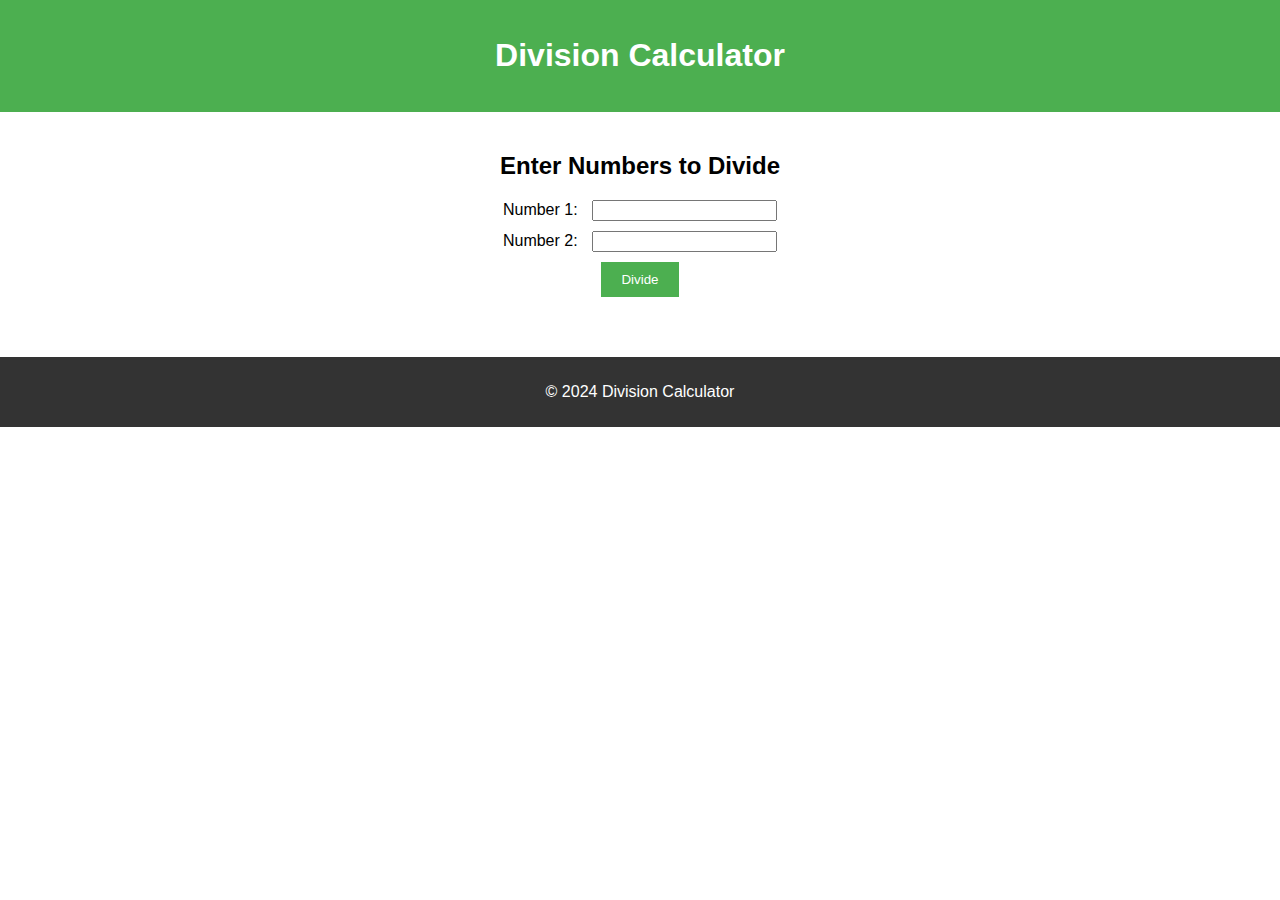
<file: index.html>
<!DOCTYPE html>
<html lang="en">
<head>
    <meta charset="UTF-8">
    <meta name="viewport" content="width=device-width, initial-scale=1.0">
    <title>Division Calculator</title>
    <link rel="stylesheet" href="style.css">
</head>
<body>
    <header>
        <h1>Division Calculator</h1>
    </header>
    <main>
        <section id="calculator">
            <h2>Enter Numbers to Divide</h2>
            <form id="divisionForm">
                <label for="num1">Number 1:</label>
                <input type="number" id="num1" required>
                <br>
                <label for="num2">Number 2:</label>
                <input type="number" id="num2" required>
                <br>
                <button type="submit">Divide</button>
            </form>
            <div id="result"></div>
        </section>
    </main>
    <footer>
        <p>&copy; 2024 Division Calculator</p>
    </footer>
    <script src="script.js"></script>
    
</body>
</html>
</file>
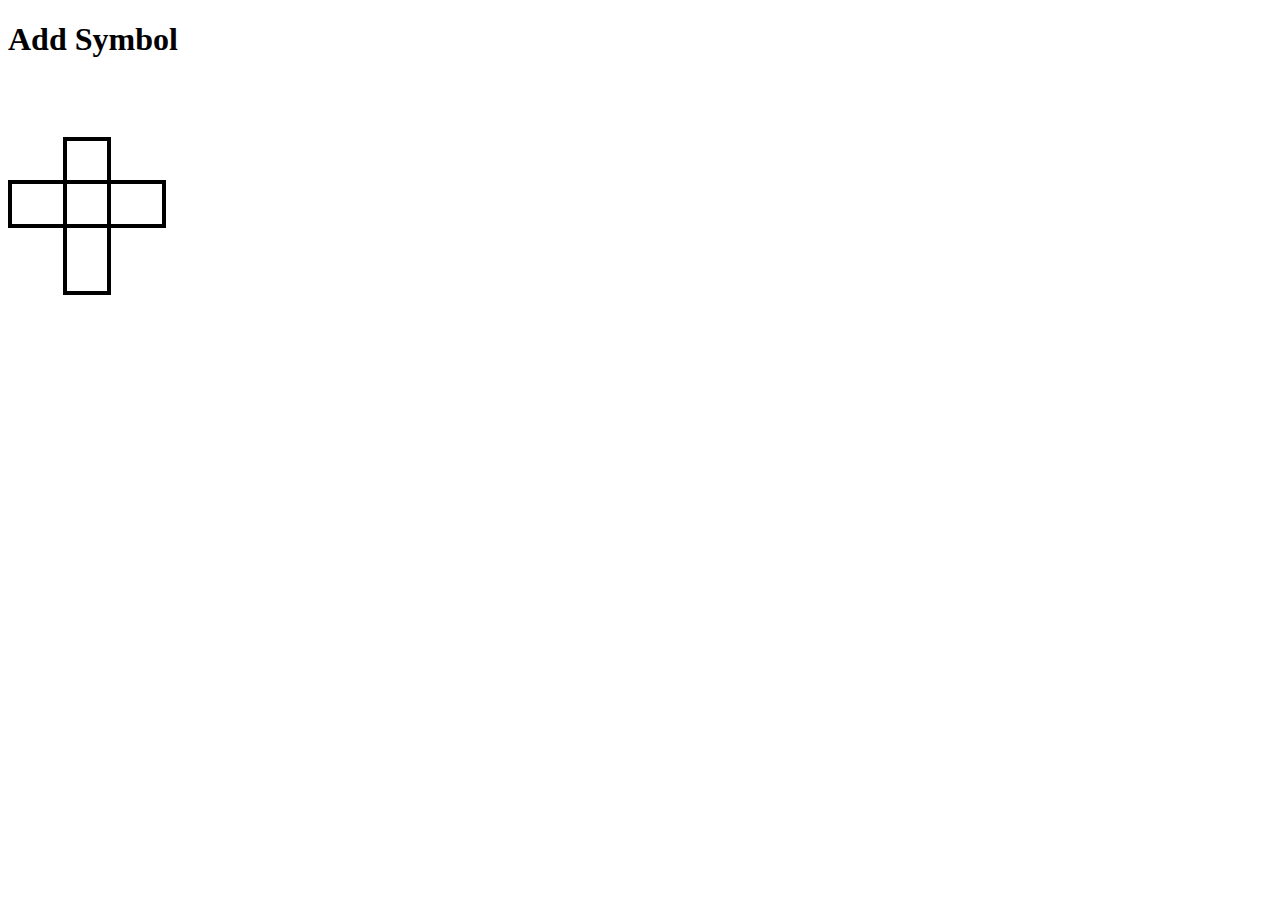
<file: 22 BODMAS/add.html>
<!DOCTYPE html>
<html lang="en">
<head>
    <meta charset="UTF-8">
    <meta name="viewport" content="width=device-width, initial-scale=1.0">
    <title>Addition</title>
<style>
    .b1 , .b2 {
        height: 40px;
        width: 150px;
        border: 4px solid;
        top: 20%;
        position: absolute;
    }
    .b2{
        position: absolute;
            top: 24%;
            transform: translateY(-50%) rotate(90deg); 
    } 
</style>
</head>
<body>
    <h1>Add Symbol</h1>
    <div>
        <div class="b1"></div>
        <div class="b2"></div>
    </div>
</body>
</html>
</file>
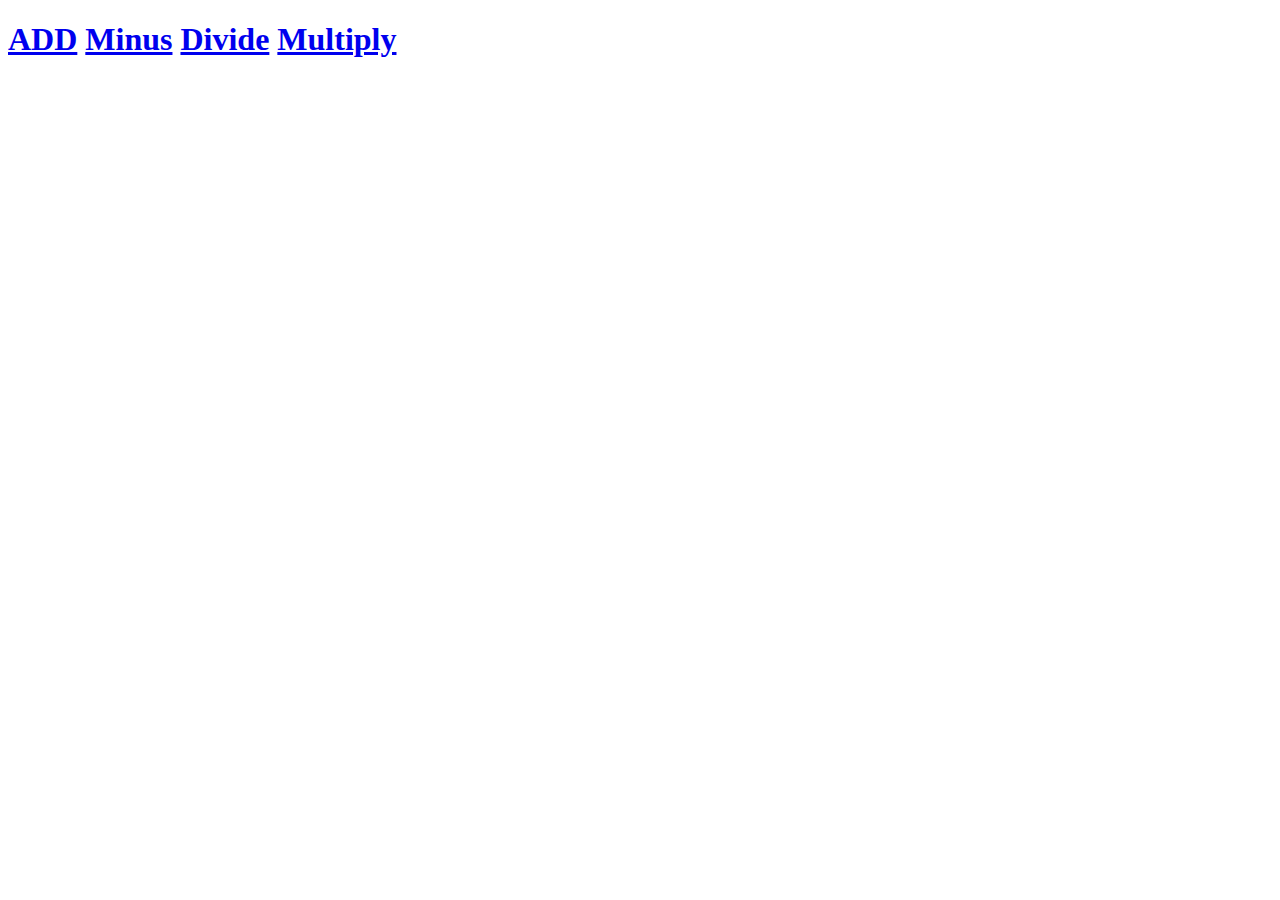
<file: 22 BODMAS/BODMAS.html>
<!DOCTYPE html>
<html lang="en">
<head>
    <meta charset="UTF-8">
    <meta name="viewport" content="width=device-width, initial-scale=1.0">
    <title>SYMBOL</title>

</head>
<body>
    <h1>

  <a href="add.html">ADD</a>
  <a href="Minus.html">Minus</a>
  <a href="Divide.html">Divide</a>
  <a href="Multiply.html">Multiply</a>

</h1>

</body>
</html>
</file>
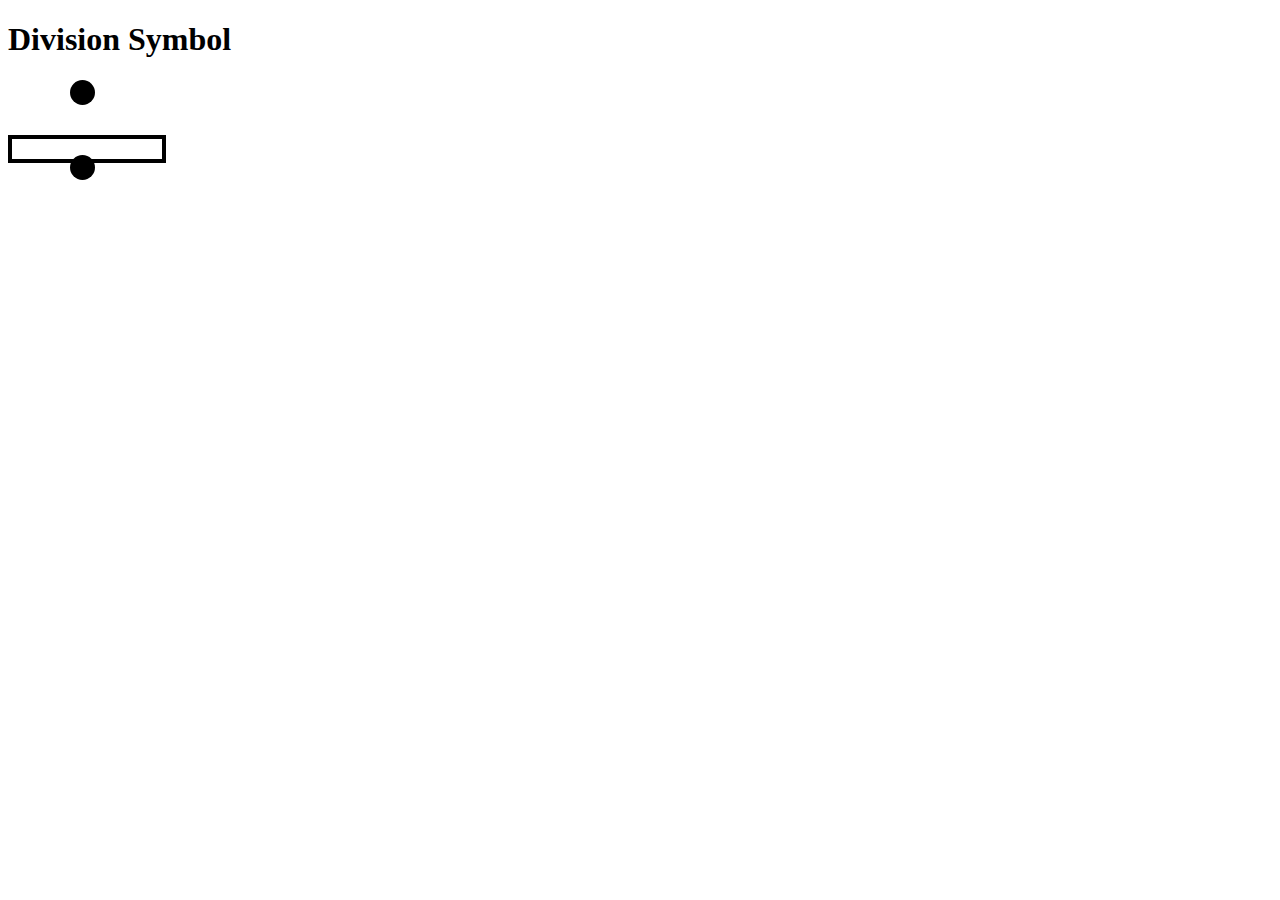
<file: 22 BODMAS/Divide.html>
<!DOCTYPE html>
<html lang="en">
<head>
    <meta charset="UTF-8">
    <meta name="viewport" content="width=device-width, initial-scale=1.0">
    <title>Divide</title>
<style>
    .b1  {
        height: 20px;
        width: 150px;
        border: 4px solid;
        top: 15%;
        position: absolute;
    }
    .b2{
    height: 25px;
  width: 25px;
  background-color: black;
  border-radius: 50%;
  left: 70px;
  position: absolute;
    }
    .b3{
    height: 25px;
  width: 25px;
  background-color: black;
  border-radius: 50%;
  left: 70px;
  top: 155px;
  position: absolute;
    }
 
</style>
</head>
<body>
    <h1>Division Symbol</h1>
    <div>
        <div class="b1"></div>
        <div class="b2"></div>
        <div class="b3"></div>

    </div>
</body>
</html>
</file>
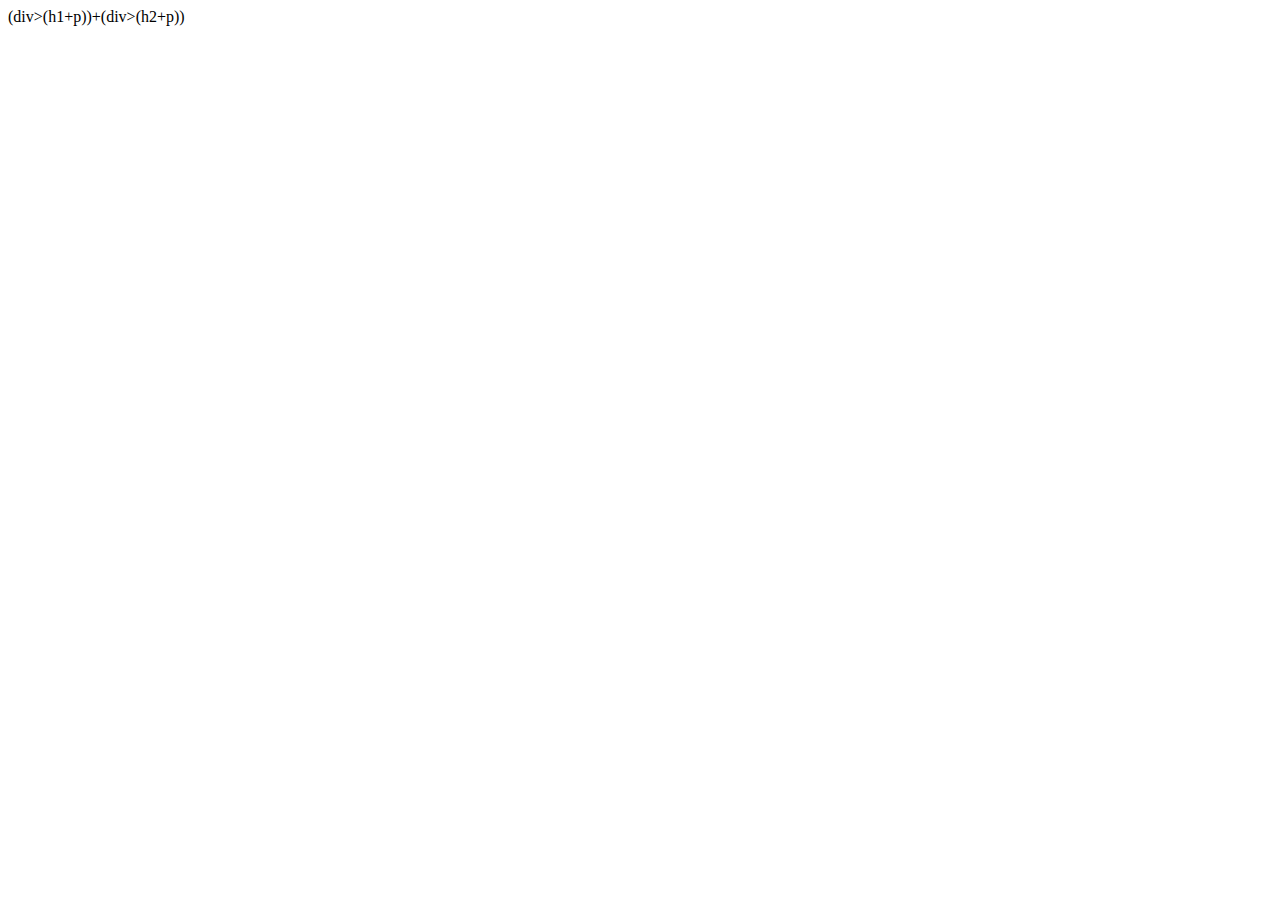
<file: 22 BODMAS/m.html>
<!DOCTYPE html>
<html lang="en">
<head>
    <meta charset="UTF-8">
    <meta name="viewport" content="width=device-width, initial-scale=1.0">
    <title>Multiply</title>
<style>
    .b1 , .b2 {
        height: 40px;
        width: 150px;
        border: 4px solid;
        top: 20%;
        position: absolute;
    }
    .b1{
        transform: translateY(-50%) rotate(135deg); 
    }
    .b2{
        transform: translateY(-50%) rotate(45deg); 
    }
 
</style>
</head>
<body>
   <!-- table>(tr>(td*3))*2 -->
<!-- div>h1[style="color:black;border:4px groove"] -->
 
 (div>(h1+p))+(div>(h2+p))
 
 <!-- div.cl$*2 -->

 <p id="para"></p>
 <p id="para"></p>
 <p id="para"></p>

</body>
</html>
</file>
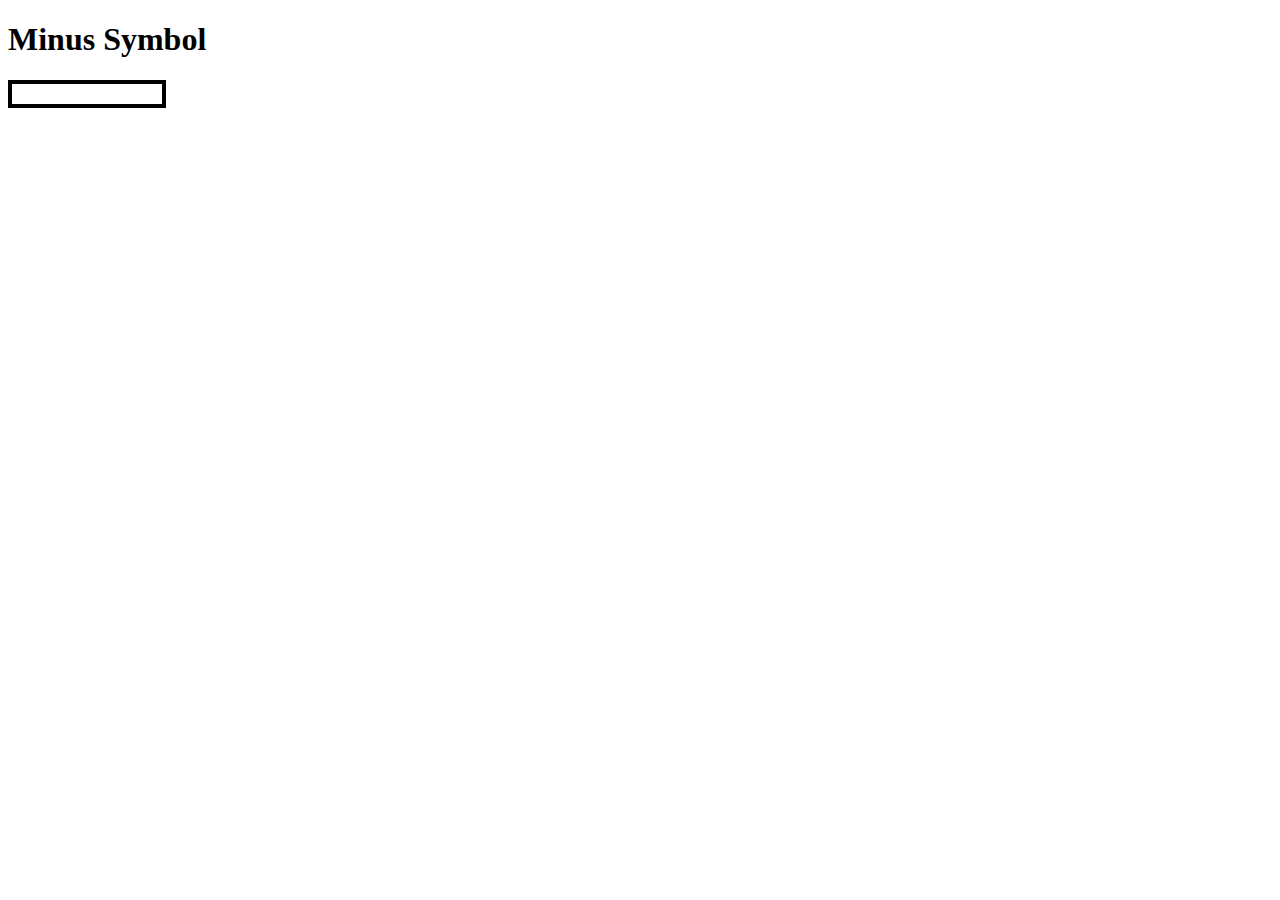
<file: 22 BODMAS/Minus.html>
<!DOCTYPE html>
<html lang="en">
<head>
    <meta charset="UTF-8">
    <meta name="viewport" content="width=device-width, initial-scale=1.0">
    <title>Minus</title>
<style>
    .b1 {
        height: 20px;
        width: 150px;
        border: 4px solid;
    }
    
</style>
</head>
<body>
    <h1>Minus Symbol</h1>
    <div>
        <div class="b1"></div>
        <div class="b2"></div>
    </div>
</body>
</html>
</file>
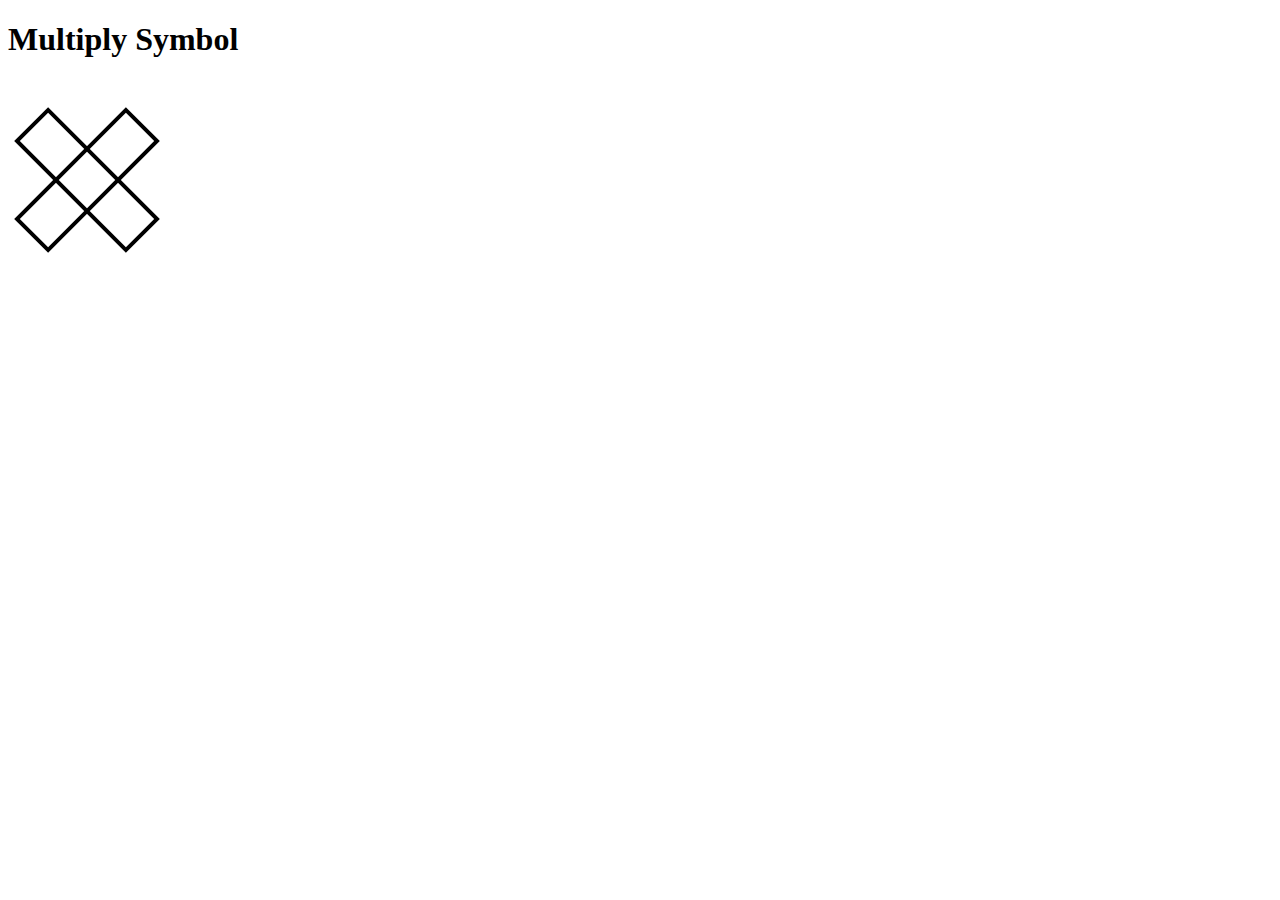
<file: 22 BODMAS/Multiply.html>
<!DOCTYPE html>
<html lang="en">
<head>
    <meta charset="UTF-8">
    <meta name="viewport" content="width=device-width, initial-scale=1.0">
    <title>Multiply</title>
<style>
    .b1 , .b2 {
        height: 40px;
        width: 150px;
        border: 4px solid;
        top: 20%;
        position: absolute;
    }
    .b1{
        transform: translateY(-50%) rotate(135deg); 
    }
    .b2{
        transform: translateY(-50%) rotate(45deg); 
    }
 
</style>
</head>
<body>
    <h1>Multiply Symbol</h1>
    <div>
        <div class="b1"></div>
        <div class="b2"></div>
    </div>
</body>
</html>
</file>
<file: style.css>
body {
    font-family: Arial, sans-serif;
    margin: 0;
    padding: 0;
    display: flex;
    flex-direction: column;
    align-items: center;
}

header {
    background-color: #4CAF50;
    color: white;
    padding: 1em 0;
    text-align: center;
    width: 100%;
}

main {
    padding: 20px;
    display: flex;
    flex-direction: column;
    align-items: center;
}

section {
    margin-bottom: 20px;
    text-align: center;
}

form {
    margin-top: 20px;
}

label {
    margin-right: 10px;
}

input {
    margin-bottom: 10px;
}

button {
    background-color: #4CAF50;
    color: white;
    border: none;
    padding: 10px 20px;
    cursor: pointer;
}

button:hover {
    background-color: #45a049;
}

#result {
    margin-top: 20px;
    font-size: 1.2em;
    font-weight: bold;
}

footer {
    background-color: #333;
    color: white;
    padding: 10px 0;
    text-align: center;
    width: 100%;
}
</file>
